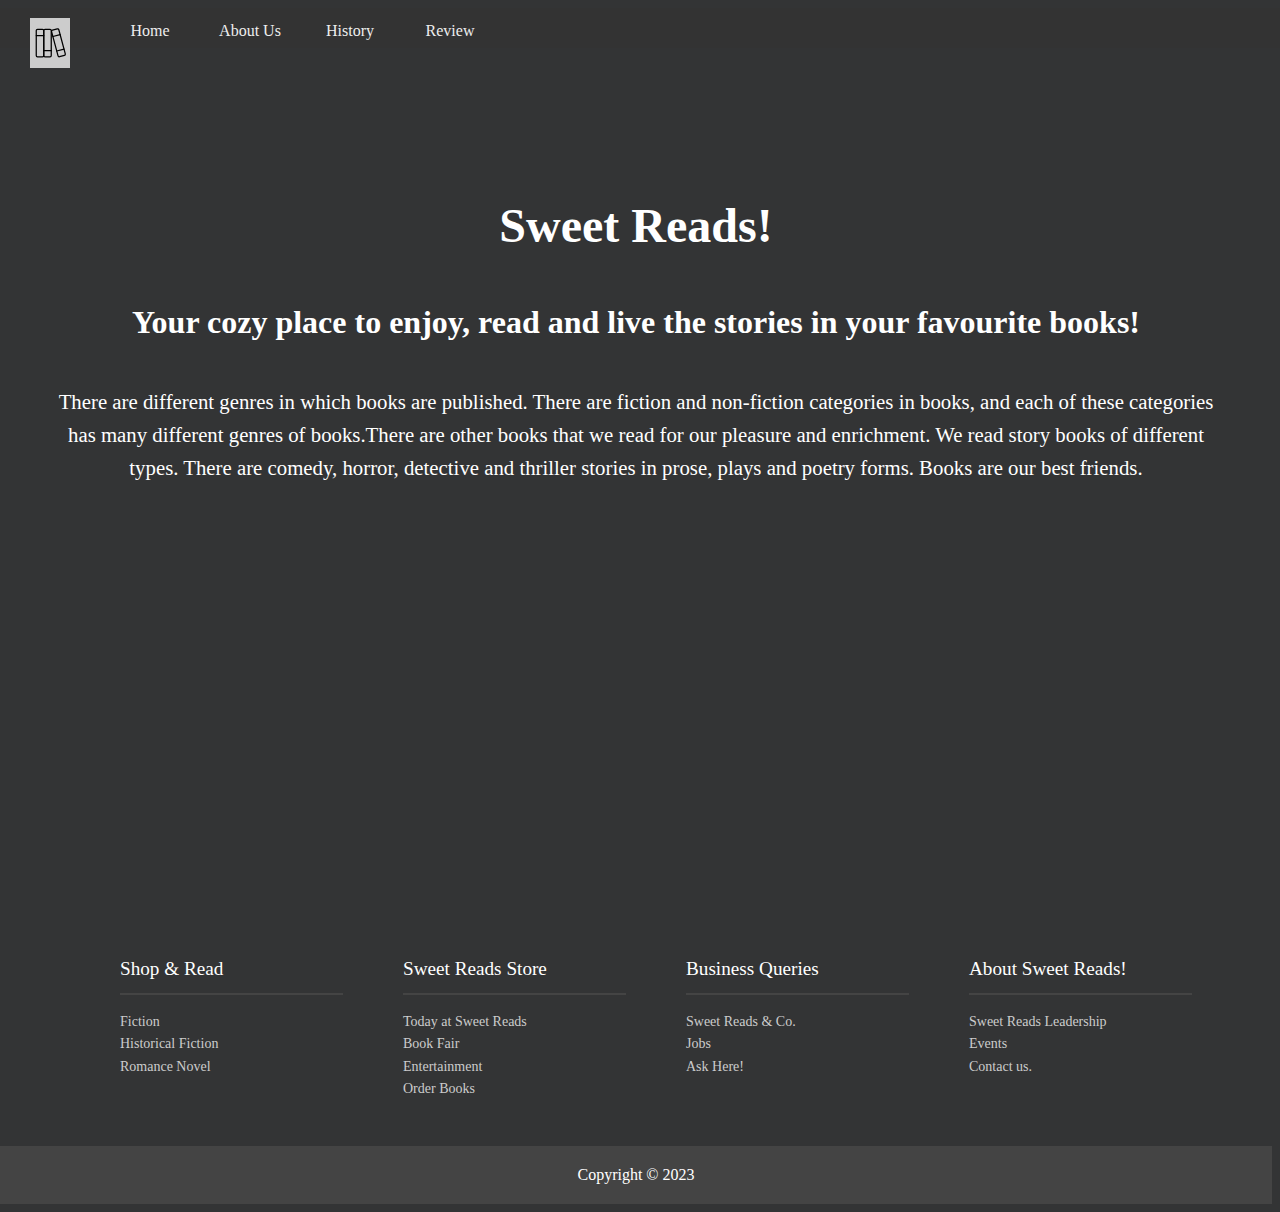
<file: index.html>
<!DOCTYPE html>
<html lang="en">
<head>
    <meta charset="UTF-8">
    <meta name="viewport" content="width=device-width, initial-scale=1.0">
    <title>Sweet Reads!</title>
    <link rel="stylesheet" href="./style.css">
</head>
<body>
    <div id="showcase">
    <header>
        <nav class="cf">
            <ul class="cf">
                <li>
                    <a href="./index.html"><svg xmlns="http://www.w3.org/2000/svg" viewBox="0 0 256 256" id="IconChangeColor" height="195" width="195"><rect width="256" height="256" fill="none"></rect><rect x="40" y="40" width="48" height="176" rx="8" fill="none" stroke="#000" stroke-linecap="round" stroke-linejoin="round" stroke-width="8"></rect><line x1="40" y1="80" x2="88" y2="80" fill="none" stroke="#000" stroke-linecap="round" stroke-linejoin="round" stroke-width="8"></line><rect x="88" y="40" width="48" height="176" rx="8" fill="none" stroke="#000" stroke-linecap="round" stroke-linejoin="round" stroke-width="8"></rect><line x1="88" y1="176" x2="136" y2="176" fill="none" stroke="#000" stroke-linecap="round" stroke-linejoin="round" stroke-width="8"></line><rect x="158" y="38.6" width="48" height="176" rx="8" transform="translate(-26.6 51.4) rotate(-15)" fill="none" stroke="#000" stroke-linecap="round" stroke-linejoin="round" stroke-width="8"></rect><line x1="171.2" y1="179.2" x2="217.6" y2="166.7" fill="none" stroke="#000" stroke-linecap="round" stroke-linejoin="round" stroke-width="8"></line><line x1="146.4" y1="86.4" x2="192.8" y2="74" fill="none" stroke="#000" stroke-linecap="round" stroke-linejoin="round" stroke-width="8"></line></svg>  </a>            </li>
                <li>
                    <a href="./index.html">Home</a>
                </li>
                <li>
                    <a href="./AboutUs.html">About Us</a>
                </li>
                <li>
                    <a href="./History.html">History</a>
                </li>
                <li>
                    <a href="./Review.html">Review</a>
                </li>
             </ul>
             
        </nav>
    </header>

    <div  class="section-main container">
        <h1>Sweet Reads!<h1>
        <h2>Your cozy place to enjoy, read and live the stories in your favourite books! </h2>  
        <p class="lead hide-on-small ">There are different genres in which books are published. There are fiction and non-fiction categories in books, and each of these categories has many different genres of books.There are other books that we read for our pleasure and enrichment. We read story books of different types. There are comedy, horror, detective and thriller stories in prose, plays and poetry forms. Books are our best friends.</p> 

    </div>
</div>





</section>
<footer>
    <div class="container">
        <div class="footer-cols">
            <ul>
                <li>Shop & Read</li>
                <li><a href="#">Fiction</a></li>
                <li><a href="#">Historical Fiction</a></li>
                <li><a href="#">Romance Novel</a></li>
            </ul>

            <ul>
                <li>Sweet Reads Store</li>
                <li><a href="#">Today at Sweet Reads</a></li>
                <li><a href="#">Book Fair</a></li>
                <li><a href="#">Entertainment</a></li>
                <li><a href="#">Order Books</a></li>
            </ul>

            <ul>
                <li>Business Queries</li>
                <li><a href="#">Sweet Reads & Co.</a></li>
                <li><a href="#">Jobs</a></li>
                <li><a href="#">Ask Here!</a></li>
            </ul>

            <ul>
                <li>About Sweet Reads!</li>               
                <li><a href="#">Sweet Reads Leadership</a></li>       
                <li><a href="#">Events</a></li>
                <li><a href="#">Contact us.</a></li>
            </ul>
        </div>
        </div>

        <div class="footer-bottom">
            Copyright &copy; 2023
        </div>
    </footer>

</body>
</html>
</file>
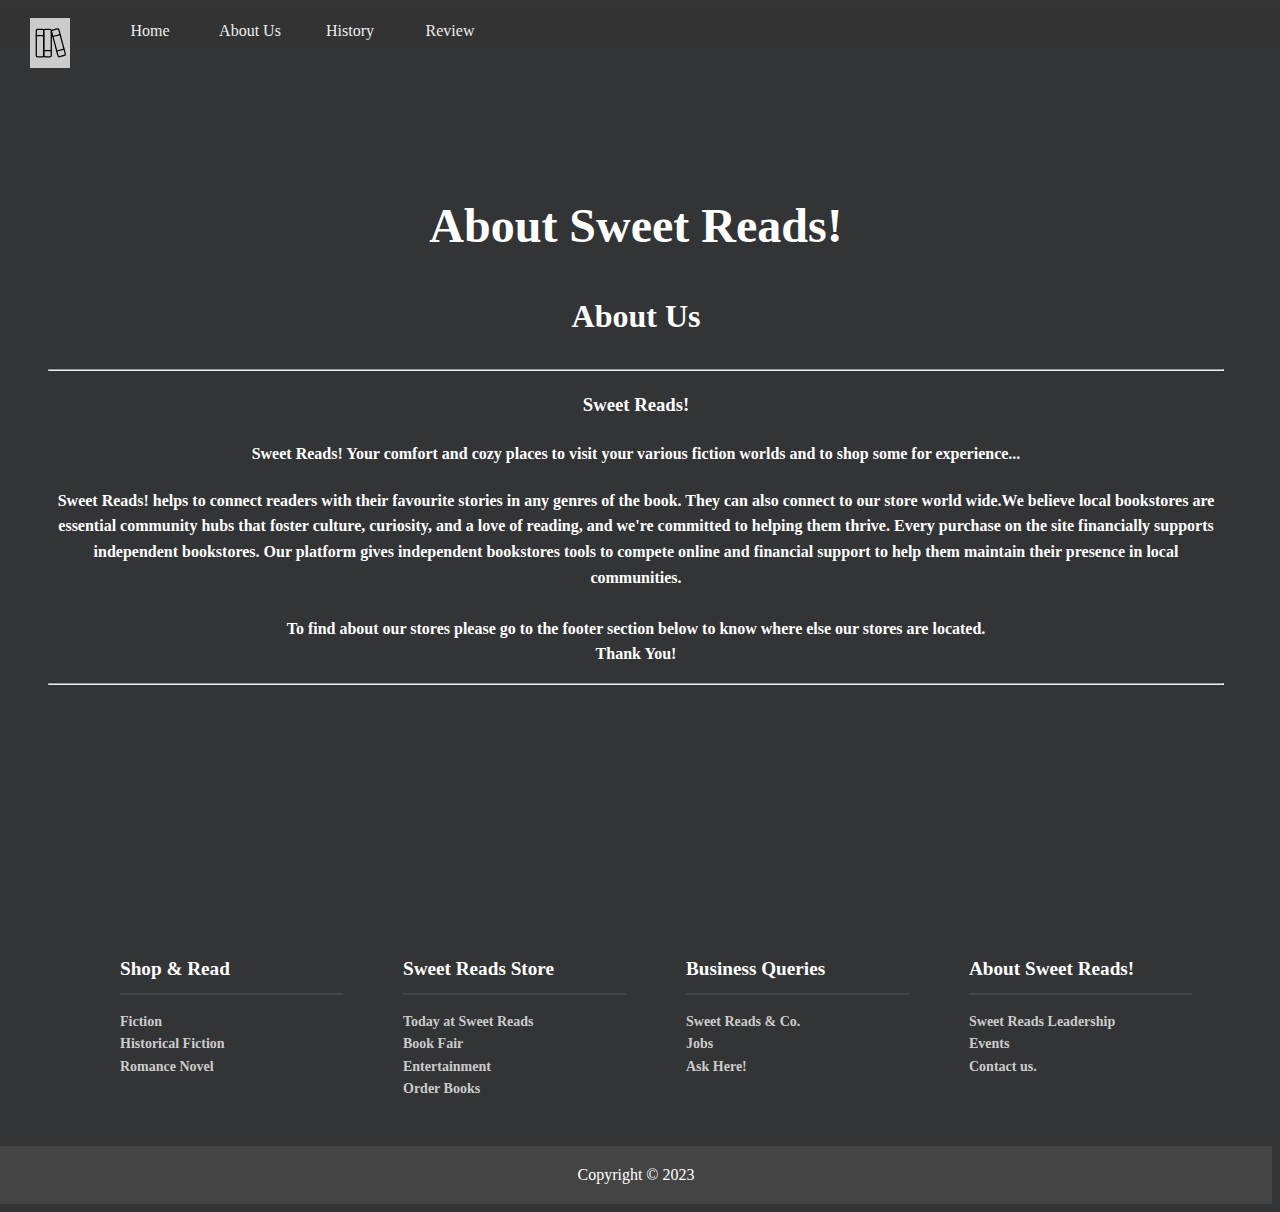
<file: AboutUs.html>
<!DOCTYPE html>
<html lang="en">
<head>
    <meta charset="UTF-8">
    <meta name="viewport" content="width=device-width, initial-scale=1.0">
    <title>About Us</title>
    <link rel="stylesheet" href="style.css">

</head>
<style>
    .container{
        font-weight: bold;
        text-shadow: 30px black;
        text-decoration:black;
    }
    
</style>
<body>
    <div id="showcase">
    <header>
        <nav class="cf">
            <ul class="cf">
                <li>
                    <a href="./index.html"><svg xmlns="http://www.w3.org/2000/svg" viewBox="0 0 256 256" id="IconChangeColor" height="195" width="195"><rect width="256" height="256" fill="none"></rect><rect x="40" y="40" width="48" height="176" rx="8" fill="none" stroke="#000" stroke-linecap="round" stroke-linejoin="round" stroke-width="8"></rect><line x1="40" y1="80" x2="88" y2="80" fill="none" stroke="#000" stroke-linecap="round" stroke-linejoin="round" stroke-width="8"></line><rect x="88" y="40" width="48" height="176" rx="8" fill="none" stroke="#000" stroke-linecap="round" stroke-linejoin="round" stroke-width="8"></rect><line x1="88" y1="176" x2="136" y2="176" fill="none" stroke="#000" stroke-linecap="round" stroke-linejoin="round" stroke-width="8"></line><rect x="158" y="38.6" width="48" height="176" rx="8" transform="translate(-26.6 51.4) rotate(-15)" fill="none" stroke="#000" stroke-linecap="round" stroke-linejoin="round" stroke-width="8"></rect><line x1="171.2" y1="179.2" x2="217.6" y2="166.7" fill="none" stroke="#000" stroke-linecap="round" stroke-linejoin="round" stroke-width="8"></line><line x1="146.4" y1="86.4" x2="192.8" y2="74" fill="none" stroke="#000" stroke-linecap="round" stroke-linejoin="round" stroke-width="8"></line></svg>  </a>            </li>
                <li>
                    <a href="./index.html">Home</a>
                </li>
                <li>
                    <a href="./AboutUs.html">About Us</a>
                </li>
                <li>
                    <a href="./History.html">History</a>
                </li>
                <li>
                    <a href="Review.html">Review</a>
                </li>
             </ul>
             
        </nav>
    </header>

    <div class="container">
        <h1>About Sweet Reads!</h1>
        <h2>About Us</h2>
        <hr>
        <h3>Sweet Reads!</h3>
        <h4>Sweet Reads!
            Your comfort and cozy places to visit your various fiction worlds and to shop some for experience... 
        </h4>
        <p>Sweet Reads! helps to connect readers with their favourite stories in any genres of the book. They can also connect to our store world wide.‍We believe local bookstores are essential community hubs that foster culture, curiosity, and a love of reading, and we're committed to helping them thrive.

            Every purchase on the site financially supports independent bookstores. Our platform gives independent bookstores tools to compete online and financial support to help them maintain their presence in local communities.
            <br><br>To find about our stores please go to the footer section below to know where else our stores are located.
            <br>Thank You!<hr>

    </div>

</div>


   

</section>
<footer>
    <div class="container">
        <div class="footer-cols">
            <ul>
                <li>Shop & Read</li>
                <li><a href="#">Fiction</a></li>
                <li><a href="#">Historical Fiction</a></li>
                <li><a href="#">Romance Novel</a></li>
            </ul>

            <ul>
                <li>Sweet Reads Store</li>
                <li><a href="#">Today at Sweet Reads</a></li>
                <li><a href="#">Book Fair</a></li>
                <li><a href="#">Entertainment</a></li>
                <li><a href="#">Order Books</a></li>
            </ul>

            <ul>
                <li>Business Queries</li>
                <li><a href="#">Sweet Reads & Co.</a></li>
                <li><a href="#">Jobs</a></li>
                <li><a href="#">Ask Here!</a></li>
            </ul>

            <ul>
                <li>About Sweet Reads!</li>               
                <li><a href="#">Sweet Reads Leadership</a></li>       
                <li><a href="#">Events</a></li>
                <li><a href="#">Contact us.</a></li>
            </ul>
        </div>
        </div>

        <div class="footer-bottom">
            Copyright &copy; 2023
        </div>
    </footer>


</body>
</html>
</file>
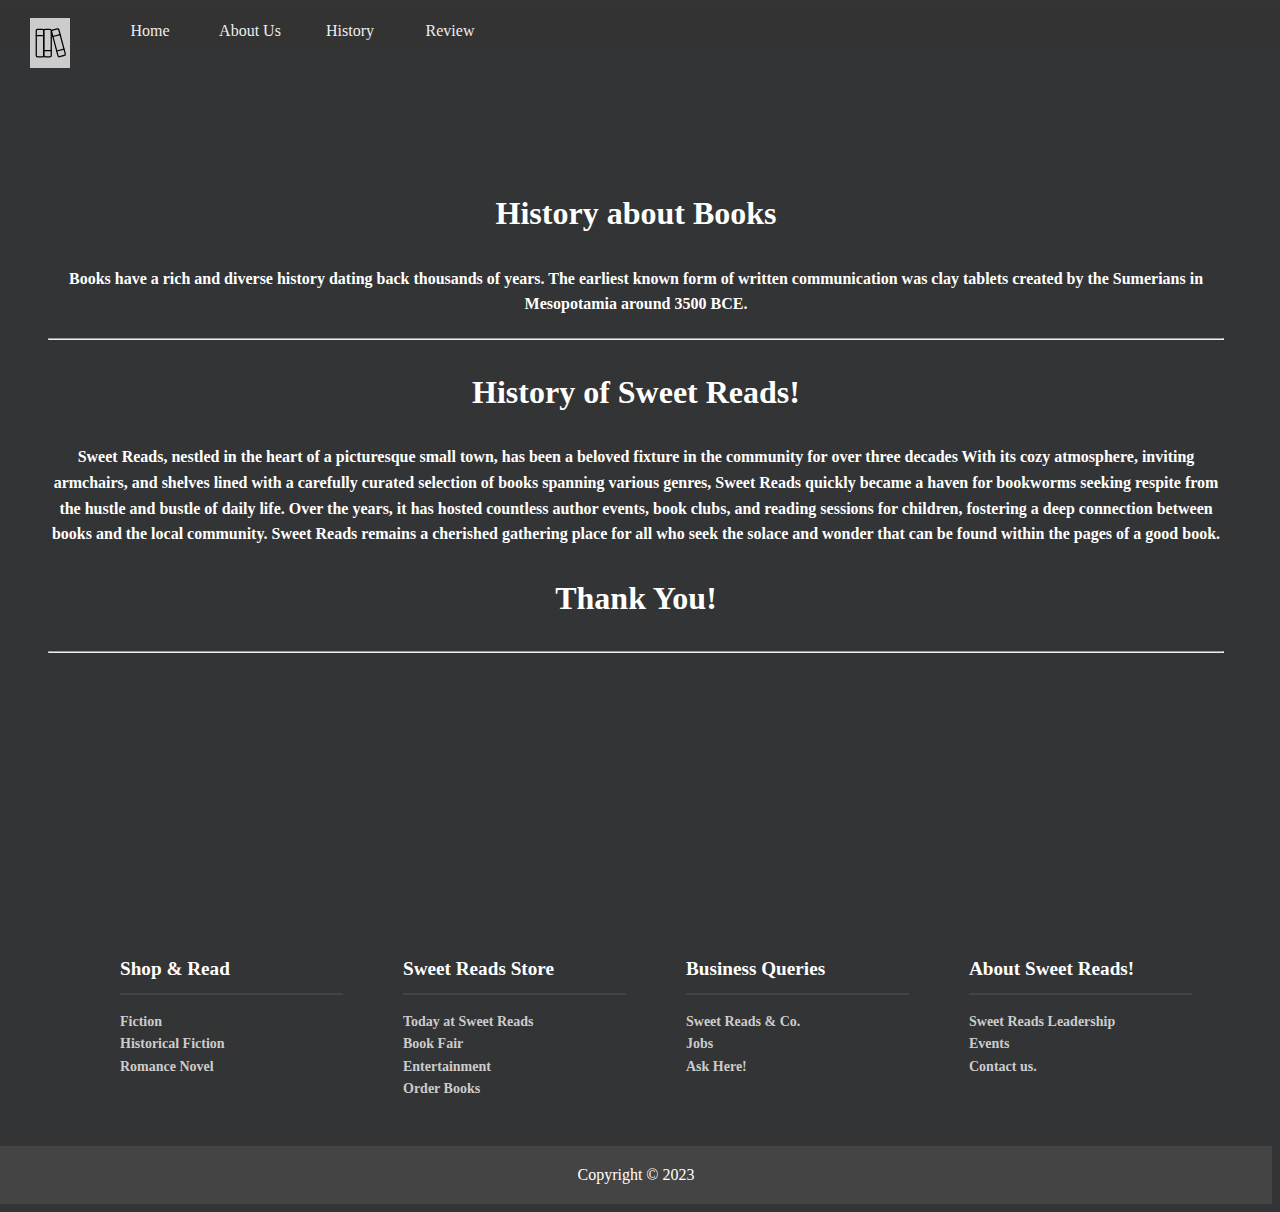
<file: History.html>
<!DOCTYPE html>
<html lang="en">
<head>
    <meta charset="UTF-8">
    <meta name="viewport" content="width=device-width, initial-scale=1.0">
    <title>About Us</title>
    <link rel="stylesheet" href="style.css">

</head>
<style>
    .container{
        font-weight: bold;
        text-shadow: 30px black;
        text-decoration:black;
    }
    
</style>
<body>
    <div id="showcase">
    <header>
        <nav class="cf">
            <ul class="cf">
                <li>
                    <a href="./index.html"><svg xmlns="http://www.w3.org/2000/svg" viewBox="0 0 256 256" id="IconChangeColor" height="195" width="195"><rect width="256" height="256" fill="none"></rect><rect x="40" y="40" width="48" height="176" rx="8" fill="none" stroke="#000" stroke-linecap="round" stroke-linejoin="round" stroke-width="8"></rect><line x1="40" y1="80" x2="88" y2="80" fill="none" stroke="#000" stroke-linecap="round" stroke-linejoin="round" stroke-width="8"></line><rect x="88" y="40" width="48" height="176" rx="8" fill="none" stroke="#000" stroke-linecap="round" stroke-linejoin="round" stroke-width="8"></rect><line x1="88" y1="176" x2="136" y2="176" fill="none" stroke="#000" stroke-linecap="round" stroke-linejoin="round" stroke-width="8"></line><rect x="158" y="38.6" width="48" height="176" rx="8" transform="translate(-26.6 51.4) rotate(-15)" fill="none" stroke="#000" stroke-linecap="round" stroke-linejoin="round" stroke-width="8"></rect><line x1="171.2" y1="179.2" x2="217.6" y2="166.7" fill="none" stroke="#000" stroke-linecap="round" stroke-linejoin="round" stroke-width="8"></line><line x1="146.4" y1="86.4" x2="192.8" y2="74" fill="none" stroke="#000" stroke-linecap="round" stroke-linejoin="round" stroke-width="8"></line></svg>  </a>            </li>
                <li>
                    <a href="./project1.html">Home</a>
                </li>
                <li>
                    <a href="./index.html">About Us</a>
                </li>
                <li>
                    <a href="./History.html">History</a>
                </li>
                <li>
                    <a href="Review.html">Review</a>
                </li>
             </ul>
             
        </nav>
    </header>

    <div class="container">
        
        
        <h2>History about Books</h2>
        
        
        <h4>
            Books have a rich and diverse history dating back thousands of years. The earliest known form of written communication was clay tablets created by the Sumerians in Mesopotamia around 3500 BCE.

        </h4>
        <hr>
        <h2>History of Sweet Reads!</h2>
        <p>
            Sweet Reads, nestled in the heart of a picturesque small town, has been a beloved fixture in the community for over three decades
            
            With its cozy atmosphere, inviting armchairs, and shelves lined with a carefully curated selection of books spanning various genres, Sweet Reads quickly became a haven for bookworms seeking respite from the hustle and bustle of daily life. 
           
            Over the years, it has hosted countless author events, book clubs, and reading sessions for children, fostering a deep connection between books and the local community. Sweet Reads remains a cherished gathering place for all who seek the solace and wonder that can be found within the pages of a good book.
            <br>
            <h2>Thank You!</h2>
        </p><hr>

    </div>

</div>


   

</section>
<footer>
    <div class="container">
        <div class="footer-cols">
            <ul>
                <li>Shop & Read</li>
                <li><a href="#">Fiction</a></li>
                <li><a href="#">Historical Fiction</a></li>
                <li><a href="#">Romance Novel</a></li>
            </ul>

            <ul>
                <li>Sweet Reads Store</li>
                <li><a href="#">Today at Sweet Reads</a></li>
                <li><a href="#">Book Fair</a></li>
                <li><a href="#">Entertainment</a></li>
                <li><a href="#">Order Books</a></li>
            </ul>

            <ul>
                <li>Business Queries</li>
                <li><a href="#">Sweet Reads & Co.</a></li>
                <li><a href="#">Jobs</a></li>
                <li><a href="#">Ask Here!</a></li>
            </ul>

            <ul>
                <li>About Sweet Reads!</li>               
                <li><a href="#">Sweet Reads Leadership</a></li>       
                <li><a href="#">Events</a></li>
                <li><a href="#">Contact us.</a></li>
            </ul>
        </div>
        </div>

        <div class="footer-bottom">
            Copyright &copy; 2023
        </div>
    </footer>


</body>
</html>
</file>
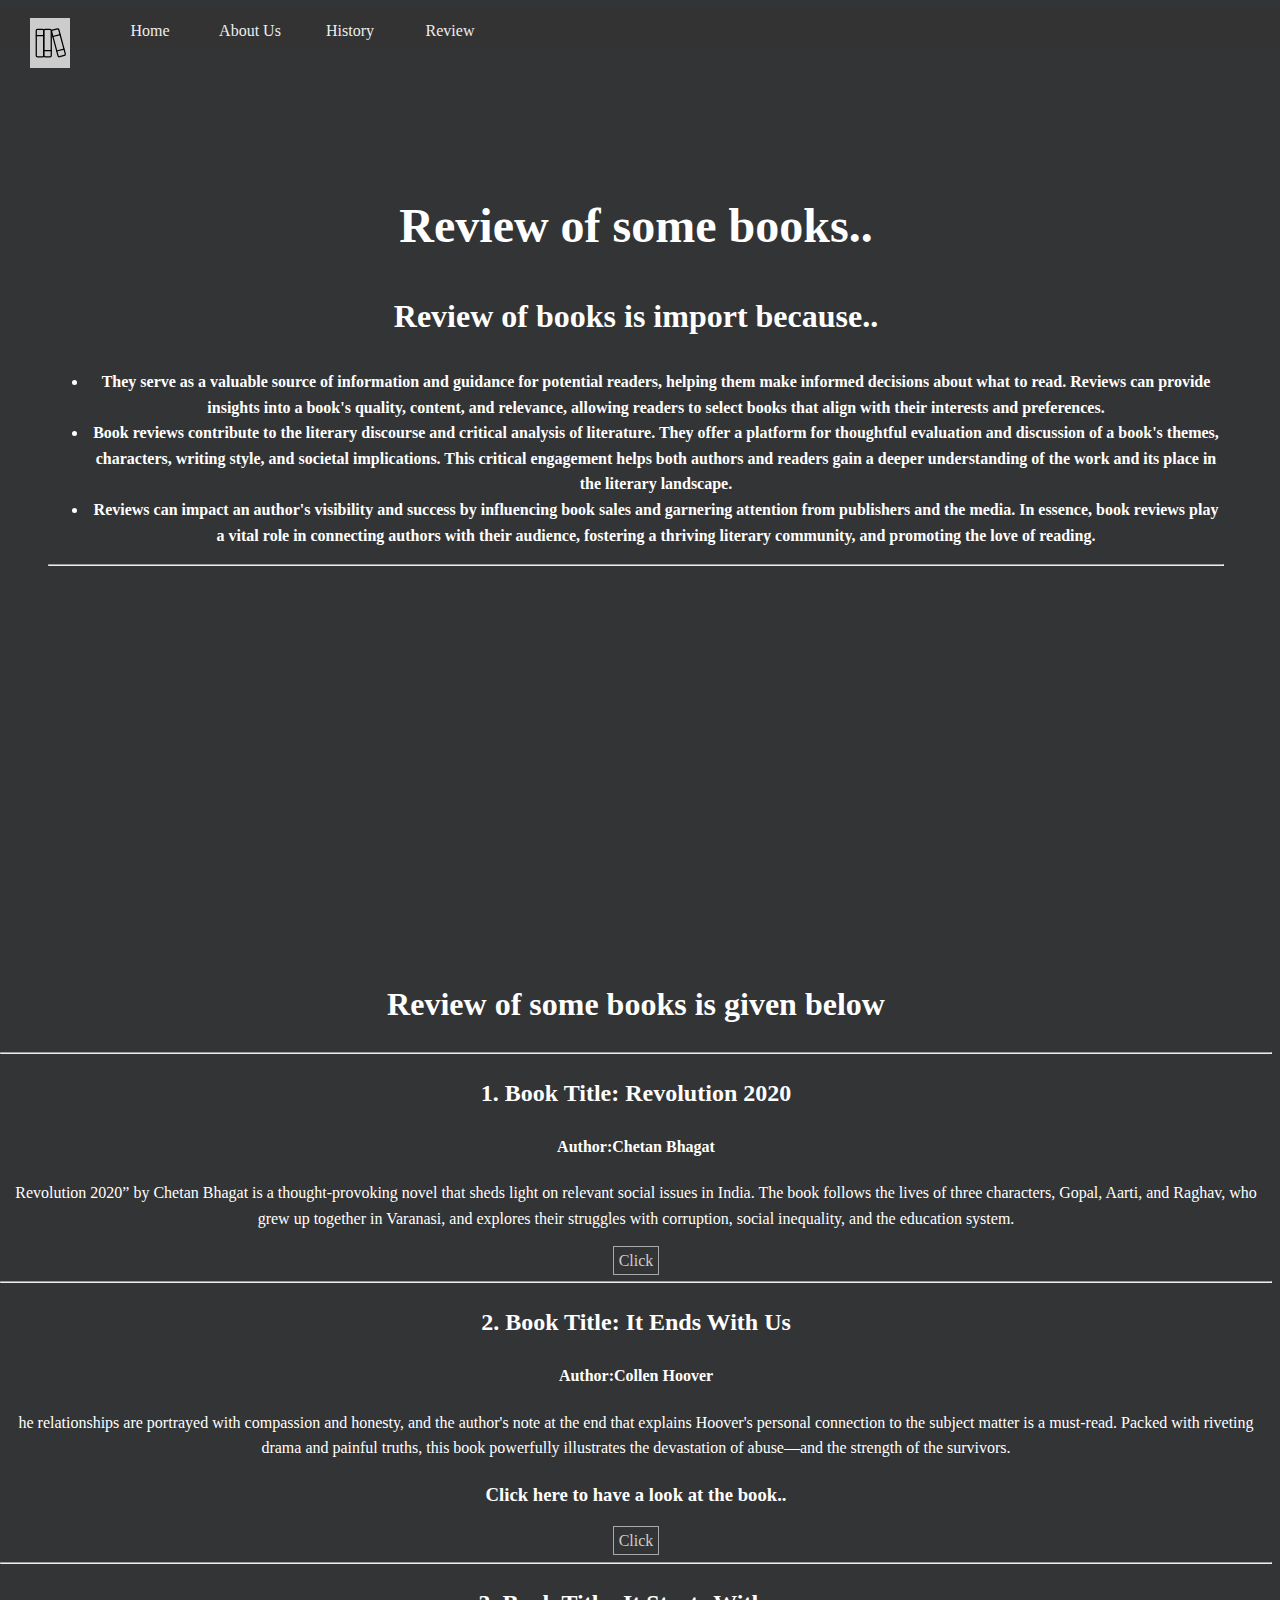
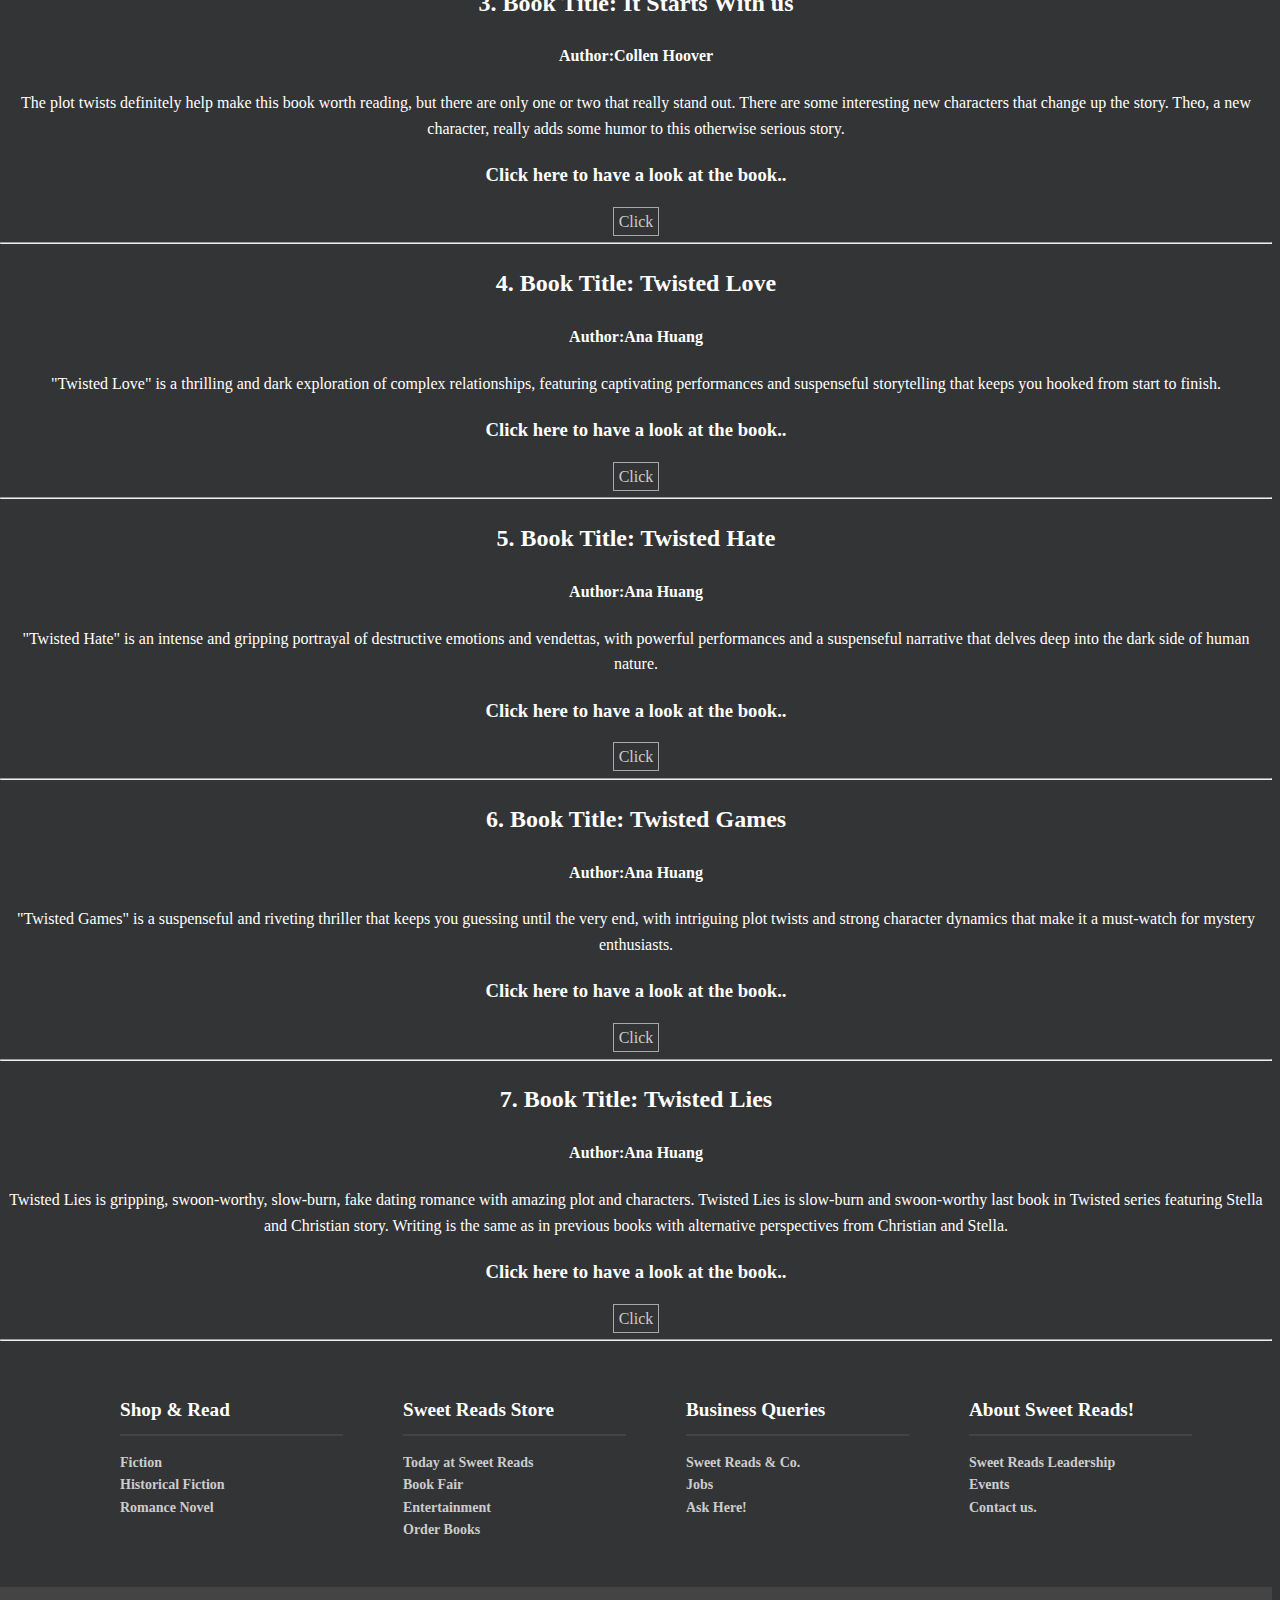
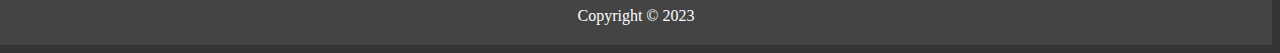
<file: Review.html>
<!DOCTYPE html>
<html lang="en">
<head>
    <meta charset="UTF-8">
    <meta name="viewport" content="width=device-width, initial-scale=1.0">
    <title>About Us</title>
    <link rel="stylesheet" href="style.css">

</head>
<style>
    .container{
        font-weight: bold;
        text-shadow: 30px black;
        text-decoration:black;
    }
    .books{
        text-align: center;
        margin: 0;
        padding-top: 50px;

    }
    .books a{
        padding: 5px;
        border: 1px solid darkgrey;
    }
    .books a:hover{
        background-color: dimgrey;
       
    }

    
</style>
<body>
    <div id="showcase">
    <header>
        <nav class="cf">
            <ul class="cf">
                <li>
                    <a href="./index.html"><svg xmlns="http://www.w3.org/2000/svg" viewBox="0 0 256 256" id="IconChangeColor" height="195" width="195"><rect width="256" height="256" fill="none"></rect><rect x="40" y="40" width="48" height="176" rx="8" fill="none" stroke="#000" stroke-linecap="round" stroke-linejoin="round" stroke-width="8"></rect><line x1="40" y1="80" x2="88" y2="80" fill="none" stroke="#000" stroke-linecap="round" stroke-linejoin="round" stroke-width="8"></line><rect x="88" y="40" width="48" height="176" rx="8" fill="none" stroke="#000" stroke-linecap="round" stroke-linejoin="round" stroke-width="8"></rect><line x1="88" y1="176" x2="136" y2="176" fill="none" stroke="#000" stroke-linecap="round" stroke-linejoin="round" stroke-width="8"></line><rect x="158" y="38.6" width="48" height="176" rx="8" transform="translate(-26.6 51.4) rotate(-15)" fill="none" stroke="#000" stroke-linecap="round" stroke-linejoin="round" stroke-width="8"></rect><line x1="171.2" y1="179.2" x2="217.6" y2="166.7" fill="none" stroke="#000" stroke-linecap="round" stroke-linejoin="round" stroke-width="8"></line><line x1="146.4" y1="86.4" x2="192.8" y2="74" fill="none" stroke="#000" stroke-linecap="round" stroke-linejoin="round" stroke-width="8"></line></svg>  </a>            </li>
                <li>
                    <a href="./index.html">Home</a>
                </li>
                <li>
                    <a href="./AboutUs.html">About Us</a>
                </li>
                <li>
                    <a href="./History.html">History</a>
                </li>
                <li>
                    <a href="Review.html">Review</a>
                </li>
             </ul>
             
        </nav>
    </header>

    <div class="container">
        <h1>Review of some books..</h1>
        <h2>Review of books is import because..</h2>
        <ul>
            <li>They serve as a valuable source of information and guidance for potential readers, helping them make informed decisions about what to read. Reviews can provide insights into a book's quality, content, and relevance, allowing readers to select books that align with their interests and preferences.</li>
            <li>
                Book reviews contribute to the literary discourse and critical analysis of literature. They offer a platform for thoughtful evaluation and discussion of a book's themes, characters, writing style, and societal implications. This critical engagement helps both authors and readers gain a deeper understanding of the work and its place in the literary landscape.
            </li>
            <li>
                Reviews can impact an author's visibility and success by influencing book sales and garnering attention from publishers and the media. In essence, book reviews play a vital role in connecting authors with their audience, fostering a thriving literary community, and promoting the love of reading.
            </li>
        </ul>
        <hr>
        

    </div>

</div>

<div class="books">
    <h1>Review of some books is given below</h1>
    <hr>
    
    <h2>1. Book Title: Revolution 2020</h2>
    <h4>Author:Chetan Bhagat</h4>
        <p>Revolution 2020” by Chetan Bhagat is a thought-provoking novel that sheds light on relevant social issues in India. The book follows the lives of three characters, Gopal, Aarti, and Raghav, who grew up together in Varanasi, and explores their struggles with corruption, social inequality, and the education system.</p>
        
        <a href="https://law-all.com/image/cache/catalog/data/Book%20Images/Rupa/2013/9788129118806-800x800.jpg" >Click</a>
   

    <hr>
    <h2>2. Book Title: It Ends With Us</h2>
    <h4>Author:Collen Hoover</h4>
        <p>he relationships are portrayed with compassion and honesty, and the author's note at the end that explains Hoover's personal connection to the subject matter is a must-read. Packed with riveting drama and painful truths, this book powerfully illustrates the devastation of abuse—and the strength of the survivors.</p>
        <h3>Click here to have a look at the book..</h3>
        <a href ="https://odyssey.in/cdn/shop/products/9781501110368.jpg?v=1642764945">Click</a>

        <hr>
        <h2>3. Book Title: It Starts With us</h2>
            <h4>Author:Collen Hoover</h4>
            <p>The plot twists definitely help make this book worth reading, but there are only one or two that really stand out. There are some interesting new characters that change up the story. Theo, a new character, really adds some humor to this otherwise serious story.</p>
            <h3>Click here to have a look at the book..</h3>
            <a href="https://5.imimg.com/data5/SELLER/Default/2022/10/TZ/FP/ON/113288716/it-starts-with-us.jpg">Click</a>

            <hr>

            <h2>4. Book Title: Twisted Love</h2>
            <h4>Author:Ana Huang</h4>
            <p>"Twisted Love" is a thrilling and dark exploration of complex relationships, featuring captivating performances and suspenseful storytelling that keeps you hooked from start to finish.</p>
            <h3>Click here to have a look at the book..</h3>
            <a href="https://miro.medium.com/v2/resize:fit:1400/1*xTgb0HpBZdnbF99xxpgKRA.jpeg">Click</a>


            <hr>

            <h2>5. Book Title: Twisted Hate</h2>
            <h4>Author:Ana Huang</h4>
            <p>"Twisted Hate" is an intense and gripping portrayal of destructive emotions and vendettas, with powerful performances and a suspenseful narrative that delves deep into the dark side of human nature.</p>
            <h3>Click here to have a look at the book..</h3>
            <a href=" https://rukminim1.flixcart.com/image/850/1000/xif0q/regionalbooks/r/u/h/twisted-hate-original-imagpxessbjh8ugy.jpeg?q=90">Click</a>


            <hr>

            <h2>6. Book Title: Twisted Games</h2>
            <h4>Author:Ana Huang</h4>
            <p>"Twisted Games" is a suspenseful and riveting thriller that keeps you guessing until the very end, with intriguing plot twists and strong character dynamics that make it a must-watch for mystery enthusiasts.</p>
            <h3>Click here to have a look at the book..</h3>
            <a href="https://media.karousell.com/media/photos/products/2023/9/8/twisted_games_by_ana_huang_1694208402_48af3ae9_progressive.jpg">Click</a>

            <hr>

            <h2>7. Book Title: Twisted Lies
            </h2>
            <h4>Author:Ana Huang</h4>
            <p>Twisted Lies is gripping, swoon-worthy, slow-burn, fake dating romance with amazing plot and characters. Twisted Lies is slow-burn and swoon-worthy last book in Twisted series featuring Stella and Christian story. Writing is the same as in previous books with alternative perspectives from Christian and Stella.</p>
        <h3>Click here to have a look at the book..</h3>
        <a href="https://politicalscienceblog.com/wp-content/uploads/2023/05/twisted-lies-pdf.jpg">Click</a>
        <hr>
            

</div>

   

</section>
<footer>
    <div class="container">
        <div class="footer-cols">
            <ul>
                <li>Shop & Read</li>
                <li><a href="#">Fiction</a></li>
                <li><a href="#">Historical Fiction</a></li>
                <li><a href="#">Romance Novel</a></li>
            </ul>

            <ul>
                <li>Sweet Reads Store</li>
                <li><a href="#">Today at Sweet Reads</a></li>
                <li><a href="#">Book Fair</a></li>
                <li><a href="#">Entertainment</a></li>
                <li><a href="#">Order Books</a></li>
            </ul>

            <ul>
                <li>Business Queries</li>
                <li><a href="#">Sweet Reads & Co.</a></li>
                <li><a href="#">Jobs</a></li>
                <li><a href="#">Ask Here!</a></li>
            </ul>

            <ul>
                <li>About Sweet Reads!</li>               
                <li><a href="#">Sweet Reads Leadership</a></li>       
                <li><a href="#">Events</a></li>
                <li><a href="#">Contact us.</a></li>
            </ul>
        </div>
        </div>

        <div class="footer-bottom">
            Copyright &copy; 2023
        </div>
    </footer>


</body>
</html>
</file>
<file: style.css>
body{
font-family: Georgia, 'Times New Roman', Times, serif;
background-color: #333435;
margin-left: 0;
color: #fff;
line-height: 1.6;
}

a{
    text-decoration: none;
    color: #CCCCCC;
}

#showcase{
    margin: 0;
    padding: 0;
    background: url(https://png.pngtree.com/background/20230522/original/pngtree-vintage-books-on-wooden-desk-with-a-picture-picture-image_2695916.jpg) center/cover;
    
    background-repeat: no-repeat;
    width: 100%;
    height: 100vh;
    position: relative;
    overflow-y: hidden;
}

#showcase .container{
    margin-top: 20vh;

}

#showcase h1{
    font-size: 3rem;
    margin-bottom: 0;
}

#showcase h2{
    font-size: 2rem;
}

nav{
    height: 40px;
    width: 100%;
    background-color: #333;
    color: rgb(51, 34, 34);
    position: fixed;
}

nav ul{
    margin: 0;
    padding: 0;

}
nav li{
    display: inline;
    float: left;
}
nav a{
    display: inline-block;
    width: 100px;
    text-align: center;
    text-decoration: none;
    padding: 10px 0;
    color: #eee;
}

nav li:hover{
    background-color: #444;
}

.container{
    max-width: 1180px;
    text-align: center;
    margin: 0 auto;
    padding: 0 3rem;

}

.lead{
    font-size: 1.3rem;
    padding: 10px;
}

footer .footer-cols{
    display: grid;
    grid-gap: 20px;
    grid-template-columns: repeat(4,1fr);
    padding: 2rem;
    text-align: left;
    font-size: 14px;
}

footer .footer-cols ul{
    list-style: none;
}

footer .footer-cols ul li:first-child{
    font-size: 1.2rem;
    padding-bottom: 0.5rem;
    border-bottom: #444 solid 2px;
    margin-bottom: 1rem ;
}

footer .footer-bottom{
    background-color: #444;
    padding: 1rem;
    text-align: center;
}

.container h1 h2 p{
    text-shadow: 1px 1px 2px black;

}

nav svg{
    width: 40px;
    height: 50px;
    position: relative;
    background-color: #CCCCCC;
    display: inline;

}
</file>
